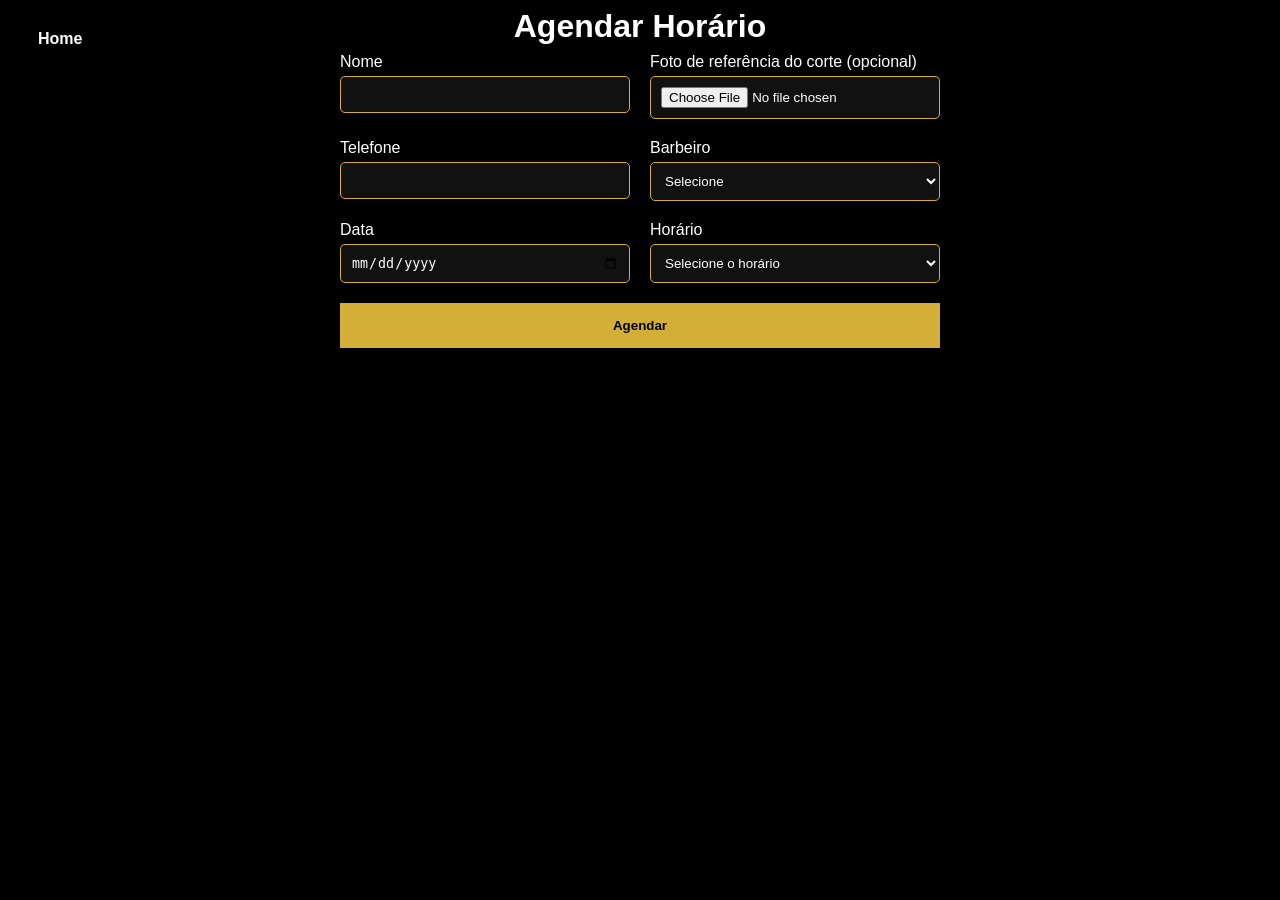
<file: pages/agendamento.html>
<!DOCTYPE html>
<html lang="pt-BR">

<head>
    <meta charset="UTF-8">
    <title>Agendamento - BarberPro</title>
    <link rel="stylesheet" href="../style.css">
</head>

<body>

    <a href="../index.html" class="botao-home"> Home</a>

<h1 class="titulo-agendamento">Agendar Horário</h1>

<form class="form-agendamento" id="formAgendamento">

<div class="campo">
<label>Nome</label>
<input type="text" id="nome" required>
</div>

<div class="campo">
<label>Foto de referência do corte (opcional)</label>
<input type="file" id="fotoCorte" accept="image/*">
</div>

<div class="campo">
<label>Telefone</label>
<input type="text" id="telefone" required>
</div>

<div class="campo">
<label>Barbeiro</label>
<select id="barbeiro" required>
<option value="">Selecione</option>
<option>Deyvid</option>
<option>Joaldey</option>
<option>Jonatas</option>
</select>
</div>

<div class="campo">
<label>Data</label>
<input type="date" id="data">
</div>

<div class="campo">
<label>Horário</label>
<select id="horario">
<option value="">Selecione o horário</option>
</select>
</div>

<button type="submit">Agendar</button>

</form>

</form>

<script src="../script.js"></script>
</body>

</html>
</file>
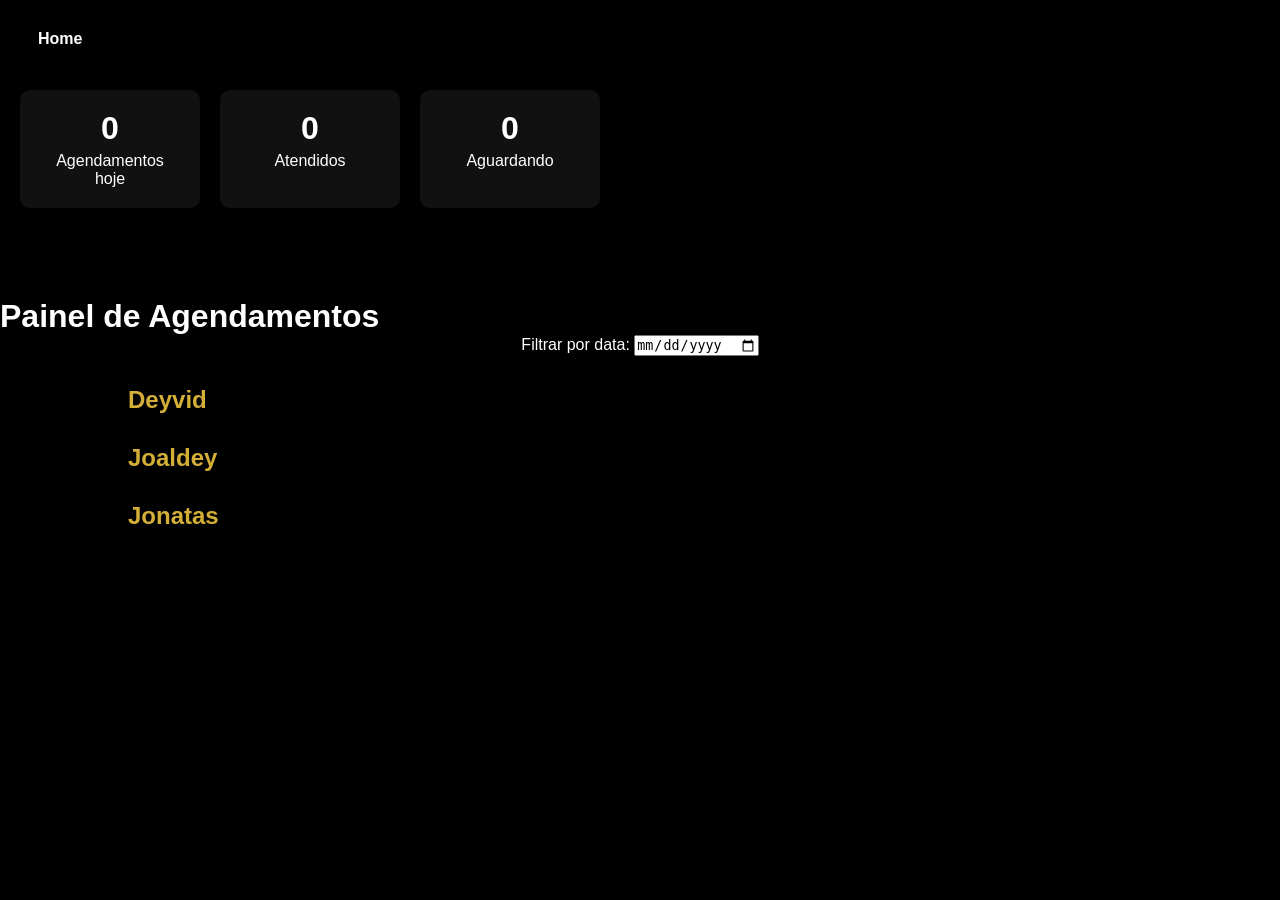
<file: pages/dashboard.html>
<!DOCTYPE html>
<html>

<head>
<meta charset="UTF-8">
<title>Painel da Barbearia</title>
<link rel="stylesheet" href="../style.css">
</head>

<body>
    <a href="../index.html" class="botao-home"> Home</a>

<section class="estatisticas">

<div class="card-estat">
<h3 id="totalHoje">0</h3>
<p>Agendamentos hoje</p>
</div>

<div class="card-estat">
<h3 id="atendidosHoje">0</h3>
<p>Atendidos</p>
</div>

<div class="card-estat">
<h3 id="aguardandoHoje">0</h3>
<p>Aguardando</p>
</div>

</section>

<h1>Painel de Agendamentos</h1>

<div style="text-align:center; margin-bottom:20px;">

<label>Filtrar por data:</label>
<input type="date" id="filtroData">

</div>

<div id="agenda">

<h2>Deyvid</h2>
<div id="agendaDeyvid"></div>

<h2>Joaldey</h2>
<div id="agendaJoaldey"></div>

<h2>Jonatas</h2>
<div id="agendaJonatas"></div>

</div>

<script src="../script.js"></script>

</body>

</html>
</file>
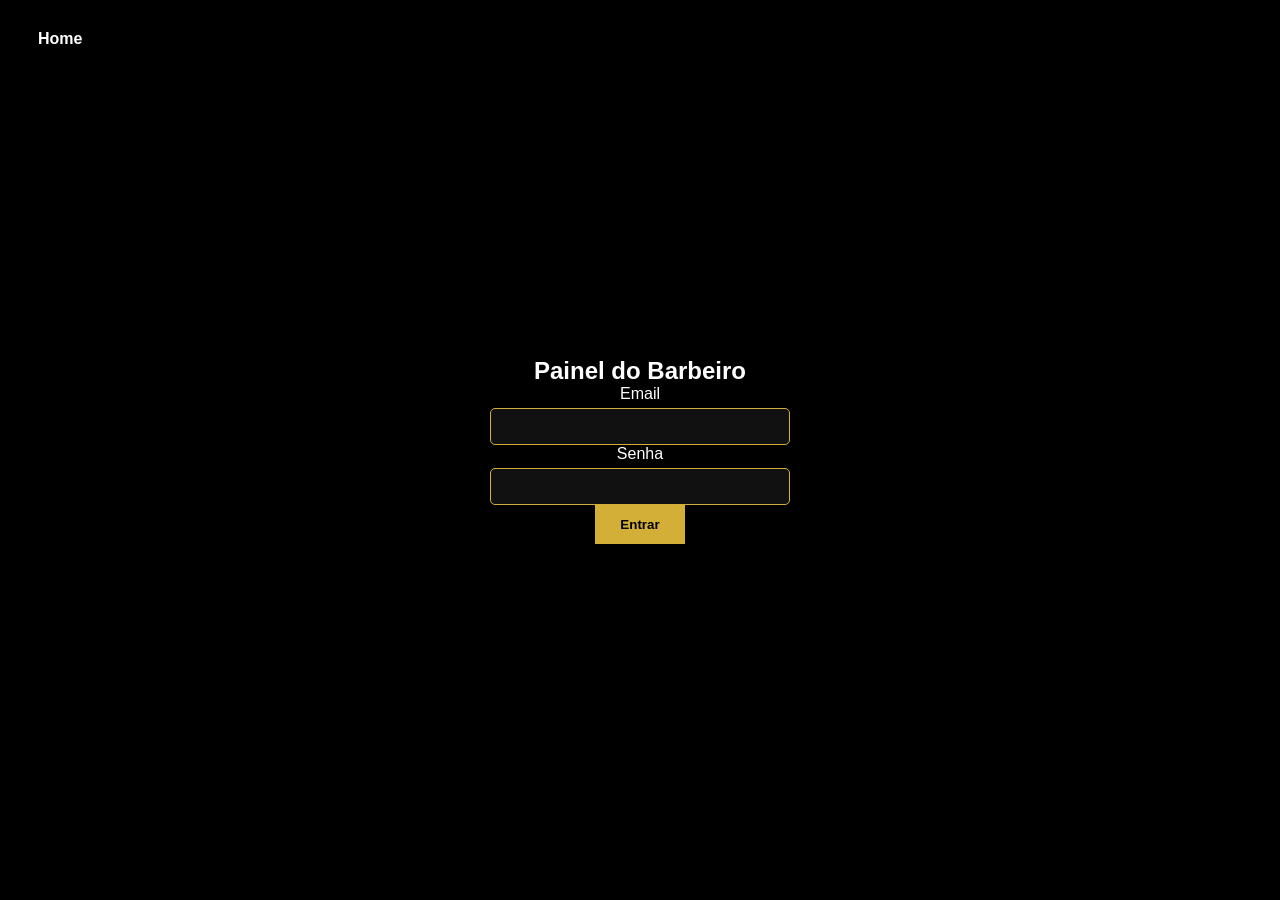
<file: pages/login.html>
<!DOCTYPE html>
<html>

<head>
<meta charset="UTF-8">
<title>Login Barbeiros</title>
<link rel="stylesheet" href="../style.css">
</head>

<body>

    <a href="../index.html" class="botao-home"> Home</a>

<section class="login">

<h2>Painel do Barbeiro</h2>

<form id="formLogin">

<div class="campo">
<label>Email</label>
<input type="email" id="email">
</div>

<div class="campo">
<label>Senha</label>
<input type="password" id="senha">
</div>

<button type="submit">Entrar</button>

</form>

</section>

<script src="../script.js"></script>

</body>
</html>
</file>
<file: style.css>
/* Reset básico */
* {
    margin: 0;
    padding: 0;
    box-sizing: border-box;
}

/* Fonte e fundo geral */
body {
    font-family: Arial, sans-serif;
    background-color: #000;
    color: #fff;
}

/* NAVBAR */
header {
    background-color: #111;
    padding: 20px;
}

nav {
    display: flex;
    justify-content: space-between;
    align-items: center;
}

nav h1 {
    color: #d4af37;
}

nav ul {
    list-style: none;
    display: flex;
    gap: 20px;
}

nav a {
    text-decoration: none;
    color: white;
    font-weight: bold;
}

nav a:hover {
    color: #d4af37;
}

/* HERO */
#hero {
    text-align: center;
    padding: 100px 20px;
    background-color: #111;
}

#hero h2 {
    font-size: 40px;
    margin-bottom: 20px;
}

#hero p {
    margin-bottom: 30px;
}

button {
    background-color: #d4af37;
    color: black;
    border: none;
    padding: 12px 25px;
    font-weight: bold;
    cursor: pointer;
}

button:hover {
    opacity: 0.8;
}

/* SEÇÕES */
section {
    padding: 60px 20px;
    text-align: center;
}

/* CORTES */
#cortes {
    background-color: #111;
}

.corte {
    border: 1px solid #d4af37;
    padding: 20px;
    margin: 20px auto;
    max-width: 300px;
}

/* VANTAGENS */
#vantagens p {
    margin: 10px 0;
}

/* FOOTER */
footer {
    background-color: #111;
    text-align: center;
    padding: 20px;
    margin-top: 40px;
}

.container-cortes{
    display: grid;
    grid-template-columns: repeat(3, 1fr);
    gap: 30px;
    margin-top: 40px;
}

.card-corte{
    background-color: #111;
    border: 1px solid #d4af37;
    padding: 20px;
    border-radius: 10px;
}

.card-corte img{
    width: 100%;
    border-radius: 10px;
    margin-bottom: 15px;
}

.card-corte{
    transition: 0.3s;
}

.card-corte:hover{
    transform: scale(1.05);
    border-color: #ffd700;
}

#hero{
    height: 90vh;
    background-image: url("images/barbearia.jpg");
    background-size: cover;
    background-position: center;
    display: flex;
    align-items: center;
    justify-content: center;
    text-align: center;
    position: relative;
}

/* camada escura por cima da imagem */
#hero::before{
    content: "";
    position: absolute;
    inset: 0;
    background: rgba(0,0,0,0.6);
}

/* conteúdo acima da camada escura */
.hero-content{
    position: relative;
    z-index: 1;
}

.hero-content h2{
    font-size: 50px;
    margin-bottom: 20px;
}

.hero-content p{
    font-size: 20px;
    margin-bottom: 30px;
}

.form-agendamento{
    max-width: 600px;
    margin: auto;
    display: grid;
    grid-template-columns: 1fr 1fr;
    gap: 20px;
}

.campo{
    display: flex;
    flex-direction: column;
}

.campo label{
    margin-bottom: 5px;
}

.campo input,
.campo select{
    padding: 10px;
    border: 1px solid #d4af37;
    border-radius: 5px;
    background-color: #111;
    color: white;
}

.form-agendamento button{
    grid-column: span 2;
    padding: 15px;
    background-color: #d4af37;
    border: none;
    font-weight: bold;
    cursor: pointer;
}

.titulo-agendamento{
    text-align: center;
    padding: 8px;
   
}

.login{
    height:100vh;
    display:flex;
    flex-direction:column;
    justify-content:center;
    align-items:center;
}

.login form{
    width:300px;
}

table{
width:80%;
margin:auto;
border-collapse:collapse;
color:white;
}

th, td{
border:1px solid #d4af37;
padding:10px;
text-align:center;
}

th{
background:#111;
}

#agenda{
width:80%;
margin:auto;
}

#agenda h2{
margin-top:30px;
color:#d4af37;
}

.agendamento-card{
background:#111;
border:1px solid #d4af37;
padding:10px;
margin:10px 0;
border-radius:5px;
}

.estatisticas{
display: flex;
gap: 20px;
margin: 30px 0;
}

.card-estat{
background: #111;
color: white;
padding: 20px;
border-radius: 10px;
width: 180px;
text-align: center;
}

.card-estat h3{
font-size: 32px;
margin-bottom: 5px;

}

.botao-home{
position: fixed;
top: 20px;
left: 20px;
background: #000;
color: white;
padding: 10px 18px;
border-radius: 8px;
text-decoration: none;
font-weight: bold;
transition: 0.3s;
}

.botao-home:hover{
background: #333;
}
</file>
